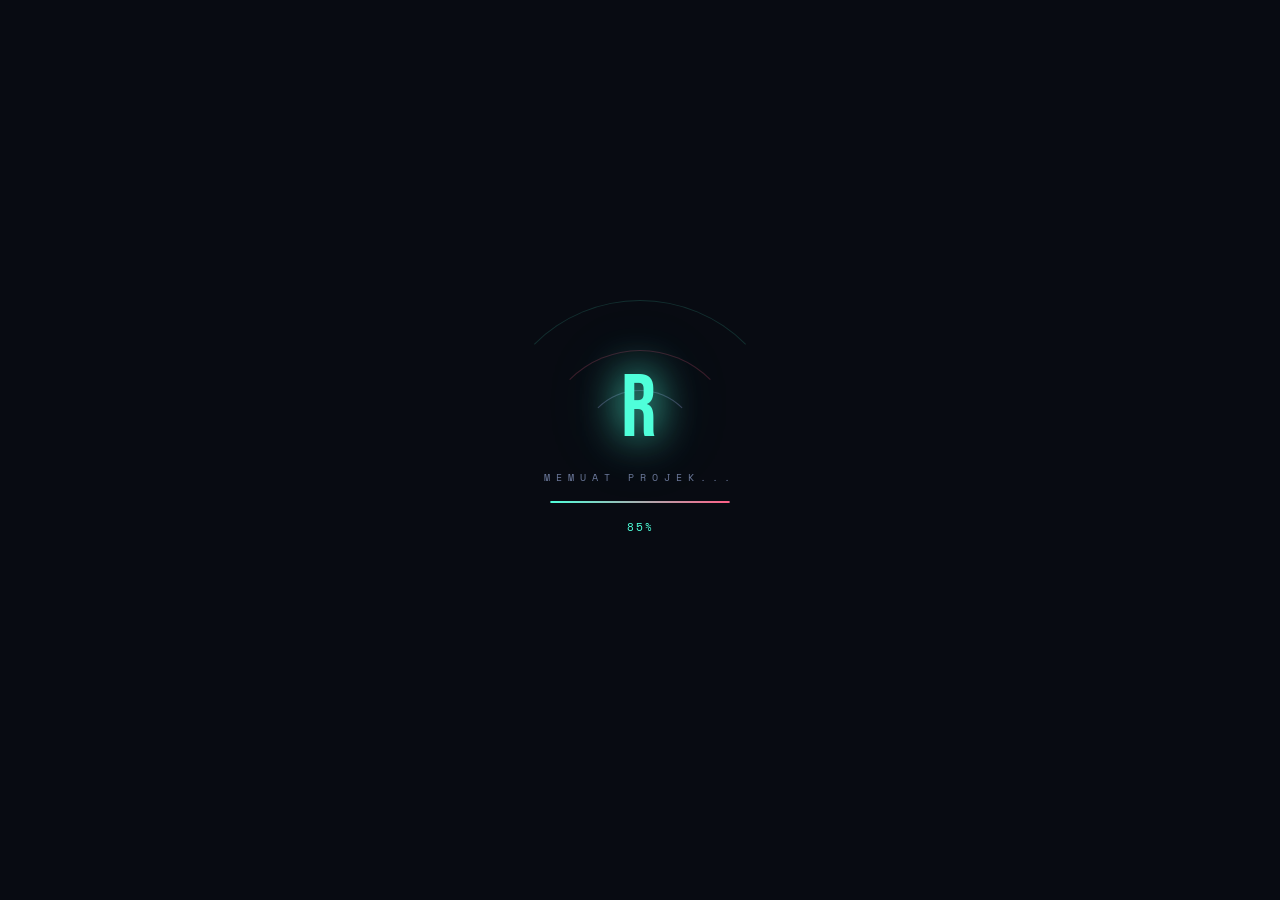
<file: index.html>
<!DOCTYPE html>
<html lang="id" data-theme="dark">
<head>
  <meta charset="UTF-8">
  <meta name="viewport" content="width=device-width, initial-scale=1.0, user-scalable=no">
  <title>Razik Project — Welcome</title>
  <link rel="stylesheet" href="style.css">
</head>
<body class="landing-page">

  <!-- LOADING SCREEN -->
  <div id="loading-screen">
    <div class="loader-bg">
      <div class="loader-ring"></div>
      <div class="loader-ring"></div>
      <div class="loader-ring"></div>
    </div>
    <div class="loader-content">
      <div class="loader-logo">R</div>
      <div class="loader-sub">Memuat Projek...</div>
      <div class="loader-bar-wrap"><div class="loader-bar-fill"></div></div>
      <div class="loader-pct" id="loaderPct">0%</div>
    </div>
  </div>

  <!-- STICKY NAV (landing — only theme toggle) -->
  <nav class="floating-nav landing-nav">
    <div class="nav-right">
      <button class="nav-btn theme-btn" id="themeToggle" title="Ganti Tema">
        <span id="themeIcon">💡</span>
      </button>
    </div>
  </nav>

  <!-- LANDING CONTENT -->
  <main class="landing-main">
    <div class="landing-grid"></div>
    <div class="landing-glow"></div>
    <div class="landing-content">
      <p class="welcome-small">Welcome to the razik project</p>
      <h1 class="welcome-big" data-text="Woi ayo masuk">Woi ayo masuk</h1>
      <button class="pencet-btn" id="pencetBtn">
        <span>✦&nbsp;&nbsp;Pencet&nbsp;&nbsp;✦</span>
      </button>
    </div>
  </main>

  <!-- Fragmentation overlay -->
  <div id="fragOverlay"></div>

  <script src="script.js"></script>
</body>
</html>
</file>
<file: style.css>
/* =============================================
   RAZIK PROJECT — MASTER STYLESHEET v2
   Mobile-First | Dark & Light Mode | High-end UI
   ============================================= */

@import url('https://fonts.googleapis.com/css2?family=Bebas+Neue&family=Space+Mono:ital,wght@0,400;0,700;1,400&family=Syne:wght@400;500;700;800&display=swap');

/* ============================
   1. THEME VARIABLES
   ============================ */
:root {
  --bg:        #080b12;
  --bg2:       #0f1420;
  --bg3:       #161c2e;
  --bg-card:   #1c2236;
  --text:      #cdd6f4;
  --text2:     #6c7a9c;
  --accent:    #4fffda;
  --accent2:   #ffd700;
  --accent3:   #ff5f87;
  --accent4:   #b4a7f5;
  --html-kw:   #ffd700;
  --border:    rgba(79,255,218,0.12);
  --shadow:    0 8px 40px rgba(0,0,0,0.55);
  --glow-c:    rgba(79,255,218,0.25);
  --glow:      0 0 24px rgba(79,255,218,0.25);
  --card-bdr:  rgba(79,255,218,0.10);
  --menu-bg:   rgba(8,11,20,0.98);
  --code-bg:   #111826;
  --code-text: #a8ff78;
  --nav-bg:    rgba(8,11,20,0.88);
}
[data-theme="light"] {
  --bg:        #f2f5fc;
  --bg2:       #ffffff;
  --bg3:       #e4eaf6;
  --bg-card:   #ffffff;
  --text:      #1a2238;
  --text2:     #5a6882;
  --accent:    #0891b2;
  --accent2:   #d97706;
  --accent3:   #e11d48;
  --accent4:   #7c3aed;
  --html-kw:   #c05621;
  --border:    rgba(8,145,178,0.14);
  --shadow:    0 4px 24px rgba(0,0,0,0.10);
  --glow-c:    rgba(8,145,178,0.20);
  --glow:      0 0 20px rgba(8,145,178,0.20);
  --card-bdr:  rgba(8,145,178,0.12);
  --menu-bg:   rgba(242,245,252,0.98);
  --code-bg:   #1e2a3a;
  --code-text: #a8ff78;
  --nav-bg:    rgba(242,245,252,0.90);
}

/* ============================
   2. RESET & BASE
   ============================ */
*, *::before, *::after { margin:0; padding:0; box-sizing:border-box; }
html { scroll-behavior:smooth; -webkit-tap-highlight-color:transparent; }
body {
  font-family:'Space Mono',monospace;
  background:var(--bg); color:var(--text);
  min-height:100vh; overflow-x:hidden;
  transition:background 0.4s ease, color 0.4s ease;
  -webkit-font-smoothing:antialiased;
}
::-webkit-scrollbar { width:3px; }
::-webkit-scrollbar-track { background:var(--bg); }
::-webkit-scrollbar-thumb { background:var(--accent); border-radius:2px; }

/* ============================
   3. LOADING SCREEN
   ============================ */
#loading-screen {
  position:fixed; inset:0; background:var(--bg);
  display:flex; align-items:center; justify-content:center;
  z-index:9999; transition:opacity 0.7s ease,transform 0.7s ease;
}
#loading-screen.hide { opacity:0; transform:scale(1.06); pointer-events:none; }
.loader-bg { position:absolute; inset:0; overflow:hidden; }
.loader-ring {
  position:absolute; top:50%; left:50%;
  border-radius:50%; border:1px solid transparent;
  border-top-color:var(--accent);
  animation:spinRing linear infinite;
}
.loader-ring:nth-child(1){width:300px;height:300px;margin:-150px 0 0 -150px;animation-duration:8s;opacity:.14}
.loader-ring:nth-child(2){width:200px;height:200px;margin:-100px 0 0 -100px;animation-duration:6s;opacity:.2;border-top-color:var(--accent3);animation-direction:reverse}
.loader-ring:nth-child(3){width:120px;height:120px;margin:-60px 0 0 -60px;animation-duration:4s;opacity:.28;border-top-color:var(--accent4)}
@keyframes spinRing { to{transform:rotate(360deg)} }
.loader-content {
  position:relative; z-index:2; text-align:center;
  display:flex; flex-direction:column; align-items:center; gap:16px;
}
.loader-logo {
  font-family:'Bebas Neue',cursive; font-size:88px; line-height:1;
  color:var(--accent); text-shadow:0 0 40px var(--accent),0 0 80px var(--glow-c);
  animation:logoPulse 1.2s ease-in-out infinite alternate; letter-spacing:4px;
}
@keyframes logoPulse {
  from{text-shadow:0 0 20px var(--accent);transform:scale(1)}
  to{text-shadow:0 0 60px var(--accent),0 0 120px var(--glow-c);transform:scale(1.05)}
}
.loader-sub { font-size:10px;letter-spacing:6px;color:var(--text2);text-transform:uppercase;animation:blink 1.2s step-end infinite; }
@keyframes blink { 0%,100%{opacity:1} 50%{opacity:.2} }
.loader-bar-wrap { width:180px;height:2px;background:var(--border);border-radius:2px;overflow:hidden; }
.loader-bar-fill {
  height:100%; width:0%;
  background:linear-gradient(90deg,var(--accent),var(--accent3),var(--accent4));
  background-size:200% 100%; border-radius:2px;
  animation:loadFill 2.4s cubic-bezier(0.4,0,0.2,1) forwards, gradShift 2s linear infinite;
}
@keyframes loadFill { 0%{width:0%} 60%{width:65%} 85%{width:88%} 100%{width:100%} }
@keyframes gradShift { 0%{background-position:0% 50%} 100%{background-position:200% 50%} }
.loader-pct { font-size:11px;color:var(--accent);letter-spacing:2px; }

/* ============================
   4. FLOATING NAV (STICKY — always visible)
   ============================ */
.floating-nav {
  position:fixed; top:0; left:0; right:0; z-index:1000;
  display:flex; align-items:center; justify-content:space-between;
  padding:0 14px; height:58px;
  background:var(--nav-bg);
  backdrop-filter:blur(20px); -webkit-backdrop-filter:blur(20px);
  border-bottom:1px solid var(--border);
  transition:background 0.3s,box-shadow 0.3s;
}
.floating-nav.shadow { box-shadow:0 4px 28px rgba(0,0,0,0.4); }
.landing-nav { background:transparent; border-bottom-color:transparent; justify-content:flex-end; }

.nav-brand {
  font-family:'Bebas Neue',cursive; font-size:26px; letter-spacing:3px;
  background:linear-gradient(135deg,var(--accent),var(--accent4));
  -webkit-background-clip:text; -webkit-text-fill-color:transparent; background-clip:text;
  text-decoration:none; display:flex; align-items:center; gap:7px;
  cursor:pointer;
}
.nav-brand-dot {
  width:7px; height:7px; background:var(--accent); border-radius:50%;
  box-shadow:0 0 8px var(--accent);
  animation:dotBlink 2s ease-in-out infinite;
  flex-shrink:0;
}
@keyframes dotBlink { 0%,100%{transform:scale(1);opacity:1} 50%{transform:scale(1.5);opacity:.5} }
.nav-right { display:flex; align-items:center; gap:8px; }

/* NAV BUTTONS */
.nav-btn {
  width:42px; height:42px; border-radius:12px;
  border:1px solid var(--border); background:var(--bg-card);
  cursor:pointer; display:flex; align-items:center; justify-content:center;
  transition:border-color 0.2s,box-shadow 0.2s,transform 0.15s;
  backdrop-filter:blur(12px); position:relative; overflow:hidden;
  -webkit-tap-highlight-color:transparent;
}
.nav-btn:hover { border-color:var(--accent); box-shadow:var(--glow); transform:scale(1.07); }
.nav-btn:active { transform:scale(0.94); }
.theme-btn { font-size:17px; }

/* Hamburger */
.menu-lines { display:flex; flex-direction:column; gap:5px; }
.menu-lines span {
  display:block; width:18px; height:2px;
  background:var(--text); border-radius:2px;
  transition:all 0.3s cubic-bezier(0.4,0,0.2,1);
}
.nav-btn.menu-active .menu-lines span:nth-child(1){ transform:translateY(7px) rotate(45deg); }
.nav-btn.menu-active .menu-lines span:nth-child(2){ opacity:0; transform:scaleX(0); }
.nav-btn.menu-active .menu-lines span:nth-child(3){ transform:translateY(-7px) rotate(-45deg); }

/* ============================
   5. SIDE MENU (completely reworked)
   ============================ */
.menu-backdrop {
  position:fixed; inset:0;
  background:rgba(0,0,0,0.6); backdrop-filter:blur(6px);
  z-index:998; opacity:0; pointer-events:none; transition:opacity 0.35s ease;
}
.menu-backdrop.show { opacity:1; pointer-events:all; }

.side-menu {
  position:fixed; top:0; right:0;
  width:min(288px,90vw); height:100vh;
  background:var(--menu-bg); backdrop-filter:blur(24px);
  border-left:1px solid var(--border); z-index:999;
  transform:translateX(105%); transition:transform 0.4s cubic-bezier(0.4,0,0.2,1);
  display:flex; flex-direction:column; overflow:hidden;
}
.side-menu.open { transform:translateX(0); box-shadow:-24px 0 80px rgba(0,0,0,0.5); }

/* Scrollable inner */
.menu-inner {
  flex:1; overflow-y:auto; overflow-x:hidden;
  padding-top:64px;
  display:flex; flex-direction:column;
}
.menu-inner::-webkit-scrollbar { width:2px; }
.menu-inner::-webkit-scrollbar-thumb { background:var(--accent); }

/* Profile block */
.menu-profile {
  padding:20px 18px 18px;
  background:linear-gradient(160deg,var(--bg3) 0%,var(--bg-card) 100%);
  border-bottom:1px solid var(--border);
  display:flex; flex-direction:column; align-items:center; gap:10px;
  text-align:center;
}
.menu-avatar {
  width:70px; height:70px; flex-shrink:0;
  background:linear-gradient(135deg,var(--accent),var(--accent3));
  border-radius:50%; border:2px solid rgba(79,255,218,0.35);
  display:flex; align-items:center; justify-content:center;
  font-family:'Bebas Neue',cursive; font-size:32px; color:var(--bg);
  box-shadow:0 0 28px var(--glow-c);
  animation:avatarFloat 4s ease-in-out infinite alternate;
}
@keyframes avatarFloat { from{transform:translateY(0)} to{transform:translateY(-5px)} }
.menu-name {
  font-family:'Syne',sans-serif; font-size:16px; font-weight:800;
  color:var(--text); line-height:1.3; display:block;
}
.menu-tagline {
  font-size:9px; color:var(--accent);
  letter-spacing:2.5px; text-transform:uppercase; opacity:.85; display:block;
}

/* Profile data rows */
.menu-rows { padding:14px 14px 0; display:flex; flex-direction:column; gap:6px; }
.menu-row {
  display:flex; align-items:center; gap:9px;
  padding:8px 11px; border-radius:10px;
  background:var(--bg3); border:1px solid var(--border);
  font-size:11px; color:var(--text2);
  transition:border-color 0.2s,background 0.2s;
}
.menu-row:hover { border-color:var(--accent); background:var(--bg-card); }
.menu-row-ico { font-size:13px; flex-shrink:0; }
.menu-row-lbl { color:var(--accent); font-weight:700; font-size:10px; min-width:52px; }
.menu-row-val { color:var(--text); flex:1; white-space:nowrap; overflow:hidden; text-overflow:ellipsis; }

/* Divider */
.menu-div { height:1px; background:var(--border); margin:10px 14px; }

/* Action buttons */
.menu-actions { padding:0 14px; display:flex; flex-direction:column; gap:6px; }
.menu-act {
  display:flex; align-items:center; gap:11px;
  padding:12px 14px; border-radius:12px;
  border:1px solid var(--border); background:transparent;
  color:var(--text); font-family:'Space Mono',monospace;
  font-size:11px; font-weight:700; cursor:pointer;
  transition:all 0.22s ease; text-align:left; letter-spacing:.5px;
  position:relative; overflow:hidden;
  -webkit-tap-highlight-color:transparent;
}
.menu-act::after {
  content:'→'; margin-left:auto; font-size:12px;
  opacity:0; transform:translateX(-5px);
  transition:opacity 0.2s,transform 0.2s;
}
.menu-act:hover { border-color:var(--accent); color:var(--accent); transform:translateX(-2px); }
.menu-act:hover::after { opacity:.6; transform:translateX(0); }
.menu-act.danger:hover { border-color:var(--accent3); color:var(--accent3); }
.menu-act-ico { font-size:14px; flex-shrink:0; }

/* Menu footer */
.menu-footer {
  padding:14px 18px 22px; margin-top:auto;
  border-top:1px solid var(--border);
  text-align:center; font-size:9px; color:var(--text2);
  letter-spacing:2px; line-height:2;
}

/* ============================
   6. LANDING PAGE
   ============================ */
.landing-page { overflow:hidden; }
.landing-main {
  min-height:100vh; display:flex; align-items:center; justify-content:center;
  position:relative; overflow:hidden;
}
.landing-grid {
  position:absolute; inset:0;
  background-image:
    linear-gradient(rgba(79,255,218,0.04) 1px,transparent 1px),
    linear-gradient(90deg,rgba(79,255,218,0.04) 1px,transparent 1px);
  background-size:44px 44px;
  animation:gridDrift 25s linear infinite;
}
[data-theme="light"] .landing-grid {
  background-image:
    linear-gradient(rgba(8,145,178,0.05) 1px,transparent 1px),
    linear-gradient(90deg,rgba(8,145,178,0.05) 1px,transparent 1px);
}
@keyframes gridDrift { 0%{transform:translate(0,0)} 100%{transform:translate(44px,44px)} }
.landing-glow {
  position:absolute; width:500px; height:500px;
  background:radial-gradient(circle,var(--glow-c) 0%,transparent 65%);
  top:50%; left:50%; transform:translate(-50%,-50%);
  animation:glowPulse 5s ease-in-out infinite alternate; pointer-events:none;
}
@keyframes glowPulse {
  from{transform:translate(-50%,-50%) scale(.9)}
  to{transform:translate(-50%,-50%) scale(1.2)}
}
.landing-content {
  position:relative; z-index:10; text-align:center; padding:24px 20px;
  animation:fadeSlideUp 1s ease 0.4s both;
}
@keyframes fadeSlideUp { from{opacity:0;transform:translateY(32px)} to{opacity:1;transform:translateY(0)} }
.welcome-small {
  font-size:10px; letter-spacing:5px; text-transform:uppercase;
  color:var(--accent); margin-bottom:22px; opacity:0;
  animation:fadeSlideUp 0.8s ease 1s both;
}
.welcome-small::before,.welcome-small::after { content:' — '; opacity:.4; }
.welcome-big {
  font-family:'Bebas Neue',cursive;
  font-size:clamp(56px,16vw,96px); line-height:1; letter-spacing:3px;
  color:var(--text); margin-bottom:48px; position:relative;
  opacity:0; animation:titleReveal 1s ease 1.3s both;
}
@keyframes titleReveal {
  from{opacity:0;transform:translateY(24px) skewX(6deg);letter-spacing:12px}
  to{opacity:1;transform:translateY(0) skewX(0);letter-spacing:3px}
}
.welcome-big::after {
  content:attr(data-text); position:absolute; top:0;left:0;right:0;
  color:var(--accent3); clip-path:polygon(0 30%,100% 30%,100% 60%,0 60%);
  opacity:0; animation:titleEcho 7s 3s infinite;
}
@keyframes titleEcho {
  0%,88%,100%{opacity:0;transform:translate(0)}
  89%{opacity:.5;transform:translate(-4px,1px)}
  91%{opacity:.4;transform:translate(4px,-1px)}
  93%{opacity:.3;transform:translate(-2px,2px)}
  95%{opacity:0}
}
.pencet-btn {
  position:relative; display:inline-flex; align-items:center; justify-content:center;
  padding:16px 52px; font-family:'Space Mono',monospace;
  font-size:12px; font-weight:700; letter-spacing:5px; text-transform:uppercase;
  color:var(--bg); background:var(--accent); border:none; border-radius:6px;
  cursor:pointer; overflow:hidden; opacity:0;
  animation:fadeSlideUp 0.8s ease 1.9s both;
  transition:letter-spacing .3s,transform .2s;
  -webkit-tap-highlight-color:transparent;
}
.pencet-btn::before {
  content:''; position:absolute; inset:-2px;
  background:linear-gradient(45deg,var(--accent),var(--accent3),var(--accent4),var(--accent));
  background-size:300%; border-radius:8px; z-index:-1; opacity:0;
  animation:borderGrad 3s linear infinite; transition:opacity .3s;
}
.pencet-btn:hover::before { opacity:1; }
@keyframes borderGrad { 0%{background-position:0% 50%} 50%{background-position:100% 50%} 100%{background-position:0% 50%} }
.pencet-btn:hover { letter-spacing:8px;transform:translateY(-3px);box-shadow:0 12px 40px var(--glow-c); }
.pencet-btn:active { transform:translateY(0) scale(.98); }
.pencet-btn:disabled { opacity:.5;cursor:not-allowed; }
.pencet-btn span { position:relative;z-index:1; }

body.glitching { animation:glitchBody .45s ease forwards; }
@keyframes glitchBody {
  0%{filter:none} 15%{filter:blur(2px) hue-rotate(90deg);transform:skewX(2deg)}
  30%{filter:none;transform:skewX(-1deg)} 50%{filter:blur(3px) hue-rotate(200deg) saturate(3) brightness(1.4);transform:skewX(3deg)}
  70%{filter:blur(1px);transform:skewX(-2deg)} 85%{filter:brightness(2);transform:none} 100%{filter:none;transform:none}
}
#fragOverlay { position:fixed;inset:0;z-index:9990;pointer-events:none;display:none; }
@keyframes fragTile {
  0%{transform:translate(0,0) rotate(0deg) scale(1);opacity:1}
  100%{transform:translate(var(--tx,0px),var(--ty,0px)) rotate(var(--rot,0deg)) scale(.1);opacity:0}
}

/* ============================
   7. MAIN PAGE
   ============================ */
.main-page { padding-top:58px; animation:pageEnter .6s ease both; }
@keyframes pageEnter { from{opacity:0;transform:translateY(12px)} to{opacity:1;transform:translateY(0)} }

.page-header {
  padding:32px 20px 16px; text-align:center;
  position:relative; cursor:pointer; user-select:none;
}
.page-title {
  font-family:'Bebas Neue',cursive;
  font-size:clamp(38px,12vw,68px); line-height:1; letter-spacing:3px;
  background:linear-gradient(135deg,var(--accent) 0%,var(--accent4) 50%,var(--accent3) 100%);
  -webkit-background-clip:text; -webkit-text-fill-color:transparent; background-clip:text;
  animation:gradientFlow 5s linear infinite; background-size:200% auto;
}
@keyframes gradientFlow { 0%{background-position:0% 50%} 50%{background-position:100% 50%} 100%{background-position:0% 50%} }
.page-subtitle { font-size:10px;letter-spacing:3px;color:var(--text2);text-transform:uppercase;margin-top:6px; }
.easter-hint { font-size:9px;color:var(--text2);opacity:.4;margin-top:4px;letter-spacing:2px; }

/* ============================
   8. CONTENT
   ============================ */
.content-wrapper {
  padding:8px 14px 32px; max-width:600px; margin:0 auto;
  display:flex; flex-direction:column; gap:12px;
}
.reveal-item { opacity:0;transform:translateY(28px);transition:opacity .65s ease,transform .65s ease; }
.reveal-item.revealed { opacity:1;transform:translateY(0); }
.section-card {
  background:var(--bg-card); border:1px solid var(--card-bdr);
  border-radius:18px; padding:22px 18px;
  transition:box-shadow .3s,border-color .3s,transform .3s;
}
.section-card:hover { border-color:var(--accent);box-shadow:var(--glow);transform:translateY(-2px); }
.section-h2 {
  font-family:'Syne',sans-serif; font-size:19px; font-weight:800; color:var(--text);
  margin-bottom:14px; padding-bottom:10px; border-bottom:1px solid var(--border); position:relative;
}
.section-h2::after { content:'';position:absolute;bottom:-1px;left:0;width:36px;height:2px;background:var(--accent);border-radius:2px; }
.section-h3 { font-family:'Syne',sans-serif;font-size:15px;font-weight:700;color:var(--text);margin:16px 0 8px; }
.section-h4 { font-family:'Syne',sans-serif;font-size:13px;font-weight:600;color:var(--accent);margin:12px 0 6px; }
.section-p { font-size:12px;line-height:1.85;color:var(--text2);margin-bottom:10px; }
.html-kw { color:var(--html-kw);font-weight:700; }
.section-ul,.section-ol { margin:6px 0 10px;padding-left:4px; }
.section-ul { list-style:none; }
.section-ul li,.section-ol li { font-size:12px;line-height:1.85;color:var(--text2);padding:3px 0 3px 20px;position:relative; }
.section-ul li::before { content:'▸';position:absolute;left:0;color:var(--accent);font-size:10px;top:5px; }
.section-ol { list-style:none;counter-reset:ol-counter; }
.section-ol li { counter-increment:ol-counter; }
.section-ol li::before { content:counter(ol-counter)'.';position:absolute;left:0;color:var(--accent);font-weight:700;font-size:11px; }
.code-inline {
  background:var(--code-bg);color:var(--accent3);padding:2px 7px;border-radius:5px;
  font-size:11px;font-family:'Space Mono',monospace;border:1px solid var(--border);white-space:nowrap;
}
.code-block {
  background:var(--code-bg);border:1px solid var(--border);border-radius:12px;
  padding:16px 14px;margin:10px 0;overflow-x:auto;position:relative;
}
.code-block::before { content:'HTML';position:absolute;top:8px;right:12px;font-size:9px;color:var(--text2);letter-spacing:2px; }
.code-block pre { font-family:'Space Mono',monospace;font-size:11px;color:var(--code-text);line-height:1.75;white-space:pre; }
.version-timeline { display:flex;flex-direction:column; }
.version-item { display:flex;gap:14px;padding-bottom:18px;position:relative; }
.version-item:not(:last-child)::before { content:'';position:absolute;left:16px;top:32px;bottom:0;width:2px;background:var(--border); }
.version-dot {
  width:34px;height:34px;min-width:34px;border-radius:50%;background:var(--bg3);
  border:2px solid var(--accent);display:flex;align-items:center;justify-content:center;
  font-size:8px;font-weight:700;color:var(--accent);font-family:'Space Mono',monospace;flex-shrink:0;
}
.version-content h3 { font-family:'Syne',sans-serif;font-size:13px;font-weight:700;color:var(--text);margin-bottom:2px; }
.version-year { display:inline-block;font-size:10px;color:var(--accent3);margin-bottom:5px; }
.version-content p { font-size:11px;color:var(--text2);line-height:1.65; }

/* ============================
   9. GALLERY
   ============================ */
.gallery-section { padding:0 14px 36px; max-width:600px; margin:0 auto; }
.gallery-header { text-align:center;margin-bottom:16px; }
.gallery-title {
  font-family:'Bebas Neue',cursive;font-size:32px;letter-spacing:6px;
  background:linear-gradient(135deg,var(--accent),var(--accent4));
  -webkit-background-clip:text;-webkit-text-fill-color:transparent;background-clip:text;margin-bottom:4px;
}
.gallery-hint { font-size:9px;letter-spacing:2px;color:var(--text2);text-transform:uppercase; }

.gallery-container {
  position:relative; background:var(--bg-card);
  border:1px solid var(--card-bdr); border-radius:22px;
  overflow:hidden; height:460px;
  box-shadow:var(--shadow); transition:border-color .3s;
}
.gallery-container:hover { border-color:var(--accent); }

.gallery-viewport { width:100%;height:100%;overflow:hidden;position:relative; }

.gallery-track { display:flex;flex-direction:column;will-change:transform; }

.gallery-item {
  position:relative;width:100%;flex-shrink:0;
  cursor:pointer;overflow:hidden;
  -webkit-user-select:none;user-select:none;
}
.gallery-item img {
  width:100%;height:240px;object-fit:cover;display:block;
  transition:transform .5s ease; pointer-events:none;
  -webkit-user-drag:none;
}
.gallery-item:hover img,.gallery-item:focus img { transform:scale(1.04); }

.gallery-overlay {
  position:absolute;inset:0;
  background:linear-gradient(to top,rgba(0,0,0,.78) 0%,transparent 55%);
  display:flex;align-items:flex-end;padding:12px 14px;
  opacity:0;transition:opacity .3s;pointer-events:none;
}
.gallery-item:hover .gallery-overlay { opacity:1; }
.gallery-item-label { font-size:10px;color:rgba(255,255,255,.9);font-family:'Space Mono',monospace;letter-spacing:3px; }

.gallery-zoom-icon {
  position:absolute;top:10px;right:10px;
  width:32px;height:32px;background:rgba(0,0,0,.55);
  border-radius:50%;display:flex;align-items:center;justify-content:center;
  font-size:14px;opacity:0;transition:opacity .3s;
  backdrop-filter:blur(4px);pointer-events:none;color:#fff;
}
.gallery-item:hover .gallery-zoom-icon { opacity:1; }

.gallery-controls {
  position:absolute;right:10px;top:50%;transform:translateY(-50%);
  display:flex;flex-direction:column;gap:6px;z-index:10;
}
.g-ctrl {
  width:38px;height:38px;border-radius:10px;
  background:rgba(0,0,0,.62);border:1px solid rgba(255,255,255,.14);
  color:#fff;font-size:14px;cursor:pointer;
  display:flex;align-items:center;justify-content:center;
  transition:all .2s;backdrop-filter:blur(8px);
  -webkit-tap-highlight-color:transparent;
}
.g-ctrl:hover { background:var(--accent);color:var(--bg);border-color:var(--accent);transform:scale(1.1); }
.g-ctrl:active { transform:scale(.93); }
.g-ctrl.is-pause { background:rgba(180,60,100,.45); }
.g-ctrl.is-pause:hover { background:var(--accent3);border-color:var(--accent3); }

.gallery-dots {
  position:absolute;left:10px;top:50%;transform:translateY(-50%);
  display:flex;flex-direction:column;gap:5px;z-index:10;
}
.g-dot {
  width:5px;height:5px;border-radius:3px;
  background:rgba(255,255,255,.25);transition:all .35s;cursor:pointer;
}
.g-dot.active { background:var(--accent);height:20px;box-shadow:0 0 8px var(--accent); }
.gallery-speed-label {
  position:absolute;bottom:10px;left:50%;transform:translateX(-50%);
  background:rgba(0,0,0,.65);backdrop-filter:blur(8px);
  border:1px solid rgba(255,255,255,.08);border-radius:20px;
  padding:4px 14px;font-size:9px;color:var(--accent);
  font-family:'Space Mono',monospace;letter-spacing:2px;white-space:nowrap;
  pointer-events:none;z-index:10;
}

/* ============================
   10. LIGHTBOX (completely fixed)
   ============================ */
#lightbox {
  position:fixed;inset:0;background:rgba(0,0,0,.97);z-index:9995;
  display:flex;align-items:center;justify-content:center;
  /* Use visibility+opacity — avoids display:none reflow bugs */
  visibility:hidden;opacity:0;
  transition:visibility 0s .35s, opacity .35s ease;
}
#lightbox.lb-active {
  visibility:visible;opacity:1;
  transition:visibility 0s 0s, opacity .35s ease;
}
.lb-img-wrap {
  position:relative;display:flex;
  align-items:center;justify-content:center;
  width:96vw;max-height:88vh;
}
#lightbox-img {
  max-width:96vw;max-height:85vh;
  width:auto;height:auto;
  object-fit:contain;border-radius:10px;display:block;
  transform:scale(.85);opacity:0;
  transition:transform .45s cubic-bezier(0.34,1.56,0.64,1), opacity .35s ease;
  box-shadow:0 0 80px rgba(0,0,0,.8);
  background:transparent;
}
#lightbox-img.lb-img-ready { transform:scale(1);opacity:1; }

.lb-spinner {
  position:absolute;top:50%;left:50%;transform:translate(-50%,-50%);
  width:40px;height:40px;
  border:3px solid rgba(255,255,255,.1);border-top-color:var(--accent);
  border-radius:50%;animation:spinRing .9s linear infinite;
}
.lb-spinner.hidden { display:none; }

.lb-close {
  position:fixed;top:14px;right:14px;
  width:44px;height:44px;background:rgba(255,255,255,.08);
  border:1px solid rgba(255,255,255,.18);border-radius:50%;
  color:#fff;font-size:18px;cursor:pointer;
  display:flex;align-items:center;justify-content:center;
  transition:all .25s;z-index:9996;
  -webkit-tap-highlight-color:transparent;
}
.lb-close:hover { background:var(--accent3);border-color:var(--accent3);transform:scale(1.1) rotate(90deg); }
.lb-nav {
  position:fixed;top:50%;transform:translateY(-50%);
  width:46px;height:46px;background:rgba(255,255,255,.08);
  border:1px solid rgba(255,255,255,.18);border-radius:50%;
  color:#fff;font-size:24px;cursor:pointer;
  display:flex;align-items:center;justify-content:center;
  transition:all .2s;z-index:9996;line-height:1;
  -webkit-tap-highlight-color:transparent;
}
.lb-nav:hover { background:var(--accent);color:var(--bg);border-color:var(--accent); }
.lb-prev { left:8px; }
.lb-next { right:8px; }
.lb-counter {
  position:fixed;bottom:16px;left:50%;transform:translateX(-50%);
  font-family:'Space Mono',monospace;font-size:11px;
  color:rgba(255,255,255,.4);letter-spacing:3px;
}

/* ============================
   11. EASTER EGGS
   ============================ */
#fw-canvas { position:fixed;inset:0;z-index:9998;pointer-events:none;display:none; }

.secret-msg {
  position:fixed;bottom:70px;left:50%;
  transform:translateX(-50%) translateY(20px);
  background:linear-gradient(135deg,var(--accent),var(--accent3));
  color:var(--bg);padding:14px 20px;border-radius:16px;
  font-family:'Space Mono',monospace;font-size:11px;
  text-align:center;z-index:9997;opacity:0;pointer-events:none;
  transition:all .45s cubic-bezier(0.34,1.56,0.64,1);
  max-width:260px;min-width:200px;
  box-shadow:0 10px 40px rgba(0,0,0,.5);line-height:1.7;
}
.secret-msg.show { opacity:1;transform:translateX(-50%) translateY(0); }

/* EE #3 — Matrix */
#matrix-canvas {
  position:fixed;inset:0;z-index:9993;pointer-events:none;
  opacity:0;transition:opacity .4s ease;display:none;
}
#matrix-canvas.mc-active { display:block;opacity:.82; }

.matrix-popup {
  position:fixed;top:50%;left:50%;
  transform:translate(-50%,-50%) scale(.8);
  background:rgba(0,0,0,.94);border:1px solid var(--accent);
  border-radius:20px;padding:22px 24px;
  font-family:'Space Mono',monospace;font-size:11px;
  color:var(--accent);text-align:center;z-index:9994;
  opacity:0;pointer-events:none;
  transition:all .4s cubic-bezier(0.34,1.56,0.64,1);
  max-width:270px;line-height:1.8;
  box-shadow:0 0 50px var(--glow-c),inset 0 0 30px rgba(79,255,218,.03);
}
.matrix-popup.show { opacity:1;transform:translate(-50%,-50%) scale(1); }

/* ============================
   12. TOAST
   ============================ */
.toast {
  position:fixed;top:68px;right:14px;
  background:var(--bg-card);border:1px solid var(--accent);
  border-radius:12px;padding:10px 14px;
  font-size:11px;color:var(--text);z-index:9999;
  opacity:0;transform:translateX(110%);
  transition:all .35s cubic-bezier(0.34,1.56,0.64,1);
  max-width:220px;font-family:'Space Mono',monospace;
  line-height:1.5;box-shadow:var(--shadow);
}
.toast.show { opacity:1;transform:translateX(0); }

/* ============================
   13. FOOTER
   ============================ */
.page-footer {
  text-align:center;padding:24px 16px 40px;
  border-top:1px solid var(--border);
  font-size:10px;color:var(--text2);
  letter-spacing:2px;line-height:2;
  cursor:default;user-select:none;
}
.footer-accent { color:var(--accent); }
.footer-hint { font-size:9px;opacity:.35;margin-top:4px;letter-spacing:1.5px;display:block; }

/* ============================
   14. RESPONSIVE
   ============================ */
@media (min-width:480px) {
  .gallery-item img { height:270px; }
  .gallery-container { height:520px; }
  .content-wrapper { padding:8px 20px 40px; }
}
@media (min-width:768px) {
  .gallery-item img { height:320px; }
  .gallery-container { height:580px; }
}
</file>
